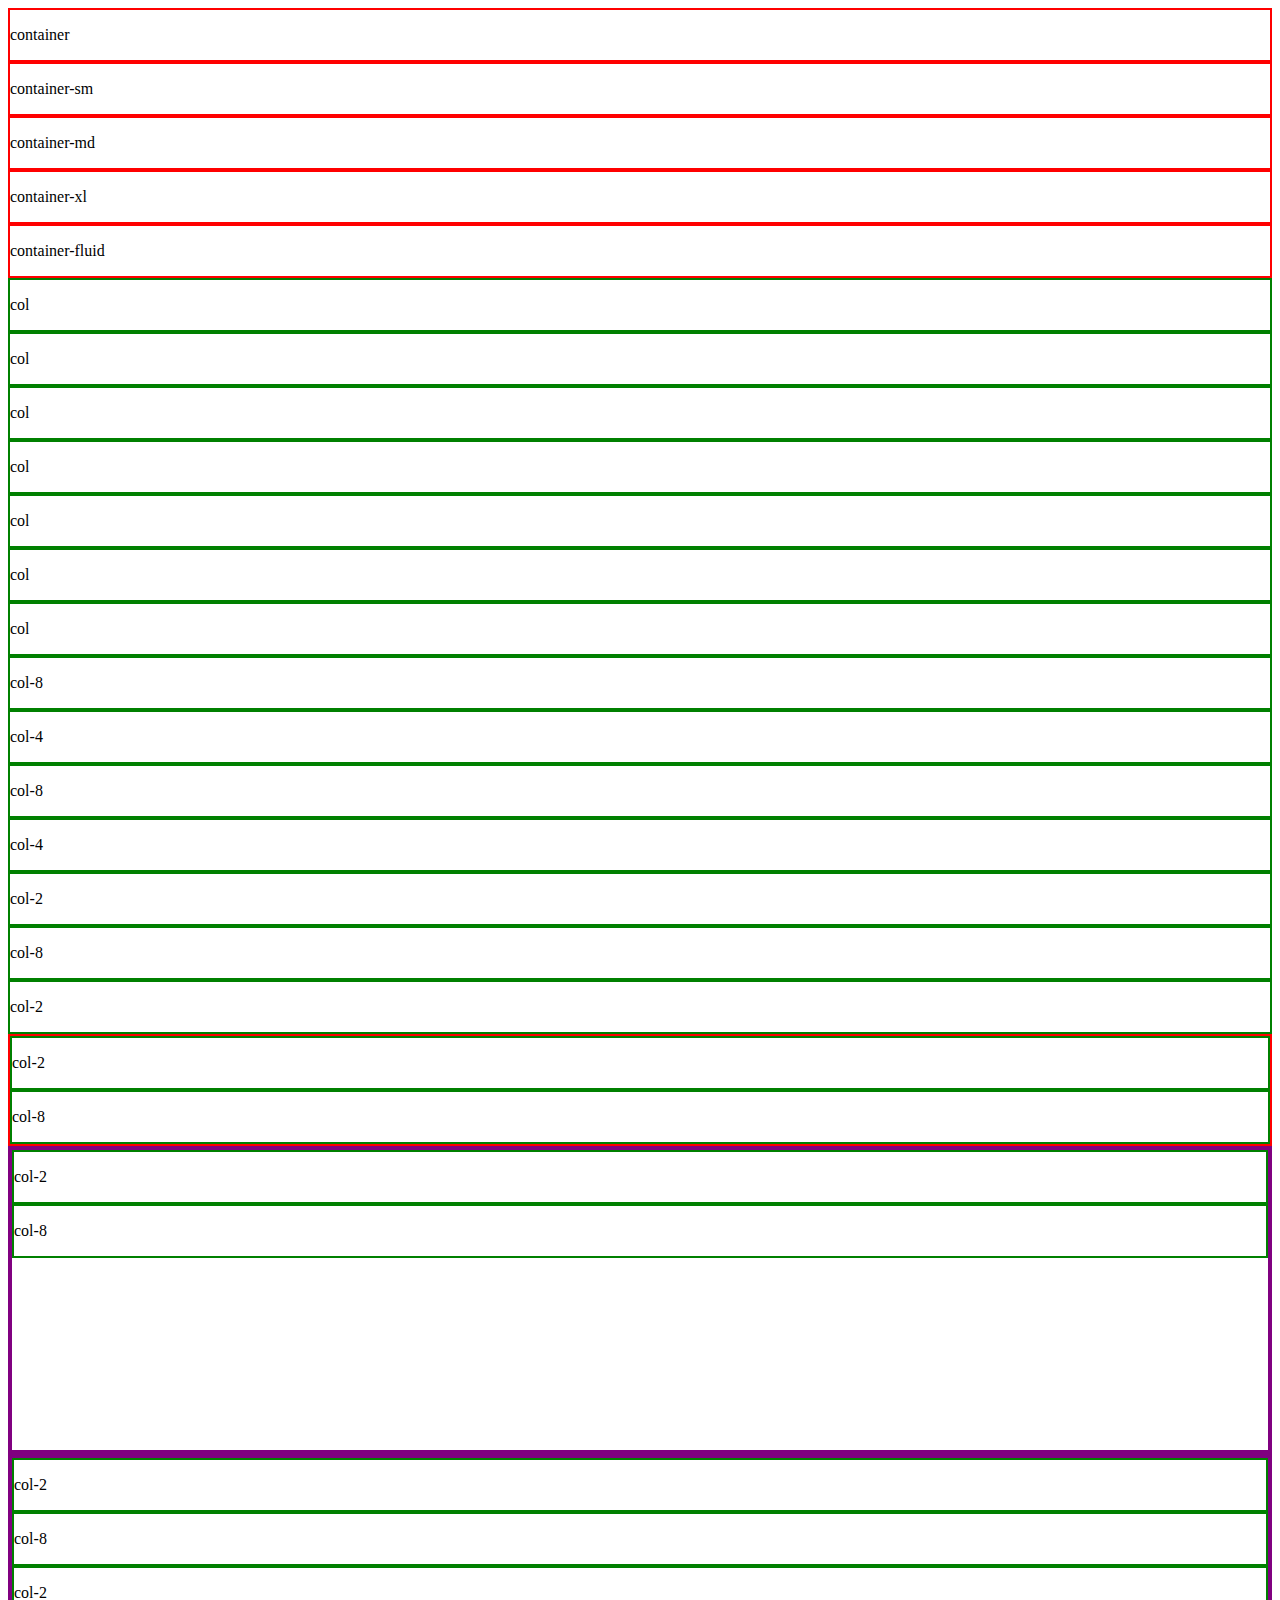
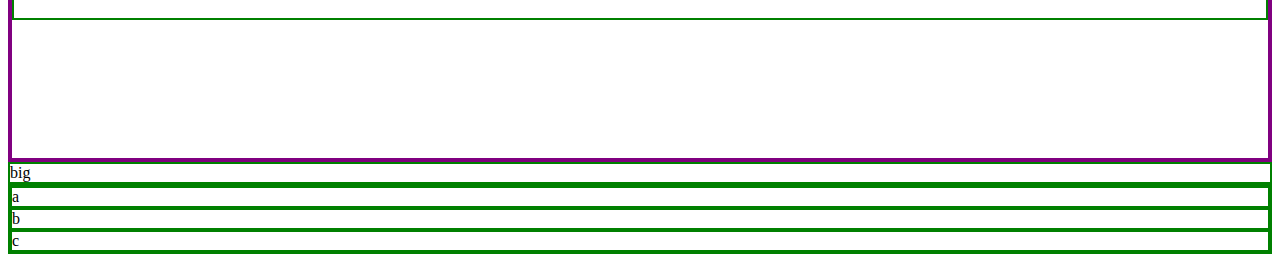
<file: assets/pages/conceptos.html>
<!DOCTYPE html>
<html lang="en">
<head>
    <meta charset="UTF-8">
    <meta name="viewport" content="width=device-width, initial-scale=1.0">
    <!-- Bootstrap style -->
    <link href="https://cdn.jsdelivr.net/npm/bootstrap@5.3.1/dist/css/bootstrap.min.css" rel="stylesheet" integrity="sha384-4bw+/aepP/YC94hEpVNVgiZdgIC5+VKNBQNGCHeKRQN+PtmoHDEXuppvnDJzQIu9" crossorigin="anonymous">
    <!-- estilos personalizados -->
    <link rel="stylesheet" href="../styles/conceptos.css">
    <title>Document</title>
</head>
<body>
    <!-- contenedores -->
    <div class="container box my-2">
        <p>container</p>        
    </div>
    <div class="container-sm box my-2">
        <p>container-sm</p>        
    </div>
    <div class="container-md box my-2">
        <p>container-md</p>        
    </div>
    <div class="container-xl box my-2">
        <p>container-xl</p>        
    </div>
    <div class="container-fluid box my-2">
        <p>container-fluid</p>        
    </div>

    <!-- contenedores con grid -->
    <!-- section .container,  1 .row, 3 .col -->
    <section class="container text-center bg-black text-light">
        <div class="row">
            <div class="col box-col"><p>col</p></div>
            <div class="col box-col"><p>col</p></div>
            <div class="col box-col"><p>col</p></div>
        </div>

        <div class="row mt-2">
            <div class="col box-col"><p>col</p></div>
            <div class="col box-col"><p>col</p></div>
            <div class="col box-col"><p>col</p></div>
            <div class="col box-col"><p>col</p></div>
        </div>
        
        <div class="row mt-2">
            <div class="col-8 box-col"><p>col-8</p></div>
            <div class="col-4 box-col"><p>col-4</p></div>
        </div>
        
        <div class="row mt-2">
            <div class="col-12  col-md-8 box-col"><p>col-8</p></div>
            <div class="col-12  col-md-4 box-col"><p>col-4</p></div>
        </div>
        <div class="row mt-2">
            <div class="col-12  col-md-2 box-col"><p>col-2</p></div>
            <div class="col-12  col-md-8 box-col"><p>col-8</p></div>
            <div class="col-12  col-md-2 box-col"><p>col-2</p></div>
        </div>
        
        <div class="row justify-content-center mt-2 box">
            <div class="col-10  col-md-2 box-col"><p>col-2</p></div>
            <div class="col-10  col-md-8 box-col"><p>col-8</p></div>        
        </div>
        
    </section>

    <section class="container text-center box-section">
        <div class="row box-section align-items-center justify-content-center mt-2 ">
            <div class="col-10  col-md-2 box-col"><p>col-2</p></div>
            <div class="col-10  col-md-8 box-col"><p>col-8</p></div>        
        </div>                
    </section>
    
    <section class="container text-center box-section">
        <div class="row box-section justify-content-center mt-2 ">
            <div class="col-10 align-self-start col-md-2 box-col"><p>col-2</p></div>
            <div class="col-10 align-self-center  col-md-8 box-col"><p>col-8</p></div>        
            <div class="col-10 align-self-end col-md-2 box-col"><p>col-2</p></div>
        </div>                
    </section>

    <section class="container text-center bg-black text-light">
        <div class="row">
          <div class="col-9 box-col">big</div>
          <div class="col-3 box-col">
            <div class="row box-col">a</div>
            <div class="row box-col">b</div>
            <div class="row box-col">c</div>
          </div>
        </div>
      </section>



    <!-- Bootstrap script -->
    <script src="https://cdn.jsdelivr.net/npm/bootstrap@5.3.1/dist/js/bootstrap.bundle.min.js" integrity="sha384-HwwvtgBNo3bZJJLYd8oVXjrBZt8cqVSpeBNS5n7C8IVInixGAoxmnlMuBnhbgrkm" crossorigin="anonymous"></script>
</body>
</html>
</file>
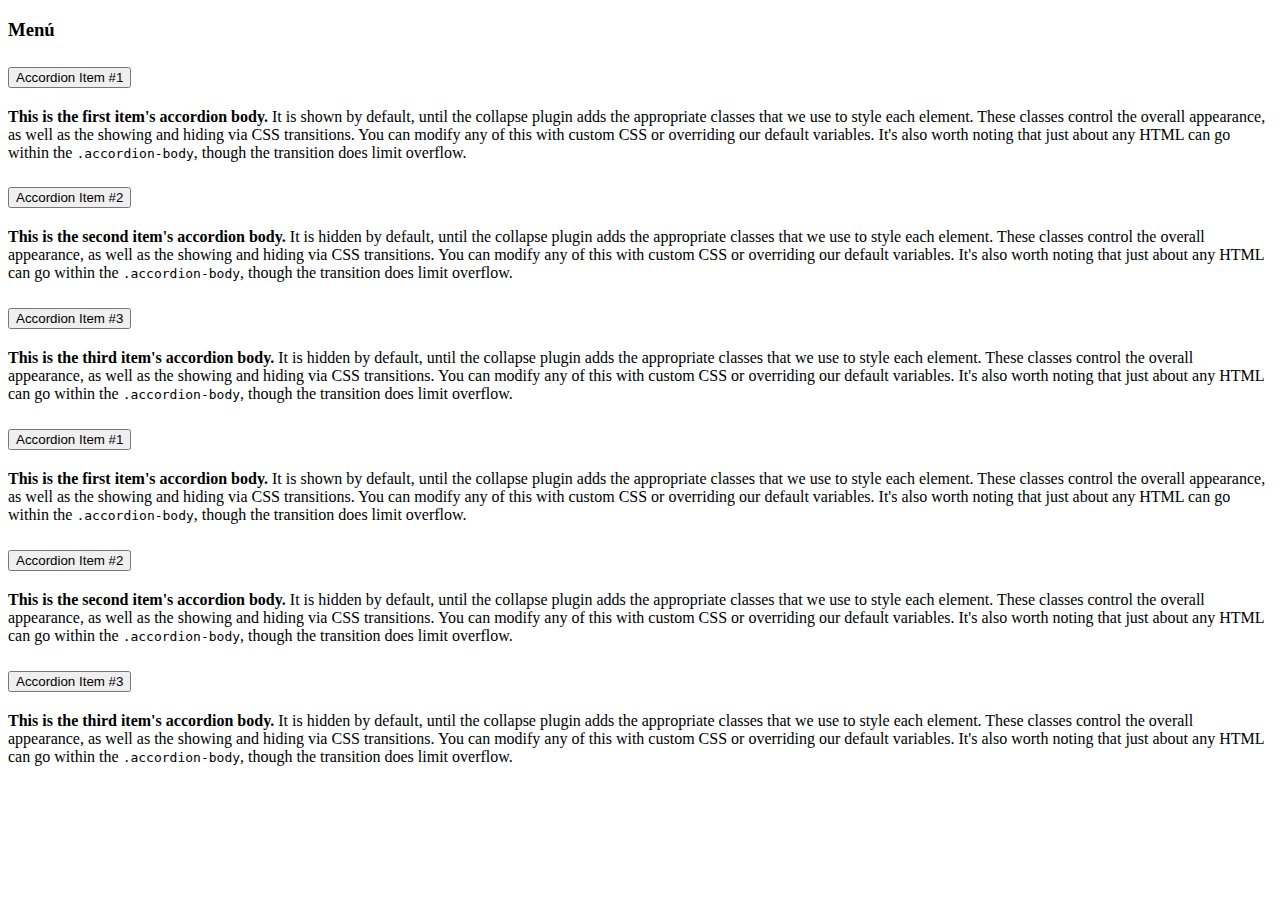
<file: assets/pages/sesion-js/accordion.html>
<!doctype html>
<html lang="en">

<head>
    <meta charset="utf-8">
    <meta name="viewport" content="width=device-width, initial-scale=1">
    <title>Bootstrap demo</title>
    <link href="https://cdn.jsdelivr.net/npm/bootstrap@5.3.1/dist/css/bootstrap.min.css" rel="stylesheet"
        integrity="sha384-4bw+/aepP/YC94hEpVNVgiZdgIC5+VKNBQNGCHeKRQN+PtmoHDEXuppvnDJzQIu9" crossorigin="anonymous">
</head>

<body>
    <main>

        <div class="container">
            <div class="row">
                <div class="col-12">
                    <h3>Menú</h3>
                </div>
            </div>
            <div class="row">
                <div id="left" class="col">
                    <div class="accordion" id="accordionExample">
                        <div class="accordion-item">
                            <h2 class="accordion-header">
                                <button class="accordion-button" type="button" data-bs-toggle="collapse"
                                    data-bs-target="#collapseOne" aria-expanded="true" aria-controls="collapseOne">
                                    Accordion Item #1
                                </button>
                            </h2>
                            <div id="collapseOne" class="accordion-collapse collapse show"
                                data-bs-parent="#accordionExample">
                                <div class="accordion-body">
                                    <strong>This is the first item's accordion body.</strong> It is shown by default,
                                    until the collapse plugin adds the appropriate classes that we use to style each
                                    element. These classes control the overall appearance, as well as the showing and
                                    hiding via CSS transitions. You can modify any of this with custom CSS or overriding
                                    our default variables. It's also worth noting that just about any HTML can go within
                                    the <code>.accordion-body</code>, though the transition does limit overflow.
                                </div>
                            </div>
                        </div>
                        <div class="accordion-item">
                            <h2 class="accordion-header">
                                <button class="accordion-button collapsed" type="button" data-bs-toggle="collapse"
                                    data-bs-target="#collapseTwo" aria-expanded="false" aria-controls="collapseTwo">
                                    Accordion Item #2
                                </button>
                            </h2>
                            <div id="collapseTwo" class="accordion-collapse collapse"
                                data-bs-parent="#accordionExample">
                                <div class="accordion-body">
                                    <strong>This is the second item's accordion body.</strong> It is hidden by default,
                                    until the collapse plugin adds the appropriate classes that we use to style each
                                    element. These classes control the overall appearance, as well as the showing and
                                    hiding via CSS transitions. You can modify any of this with custom CSS or overriding
                                    our default variables. It's also worth noting that just about any HTML can go within
                                    the <code>.accordion-body</code>, though the transition does limit overflow.
                                </div>
                            </div>
                        </div>
                        <div class="accordion-item">
                            <h2 class="accordion-header">
                                <button class="accordion-button collapsed" type="button" data-bs-toggle="collapse"
                                    data-bs-target="#collapseThree" aria-expanded="false" aria-controls="collapseThree">
                                    Accordion Item #3
                                </button>
                            </h2>
                            <div id="collapseThree" class="accordion-collapse collapse"
                                data-bs-parent="#accordionExample">
                                <div class="accordion-body">
                                    <strong>This is the third item's accordion body.</strong> It is hidden by default,
                                    until the collapse plugin adds the appropriate classes that we use to style each
                                    element. These classes control the overall appearance, as well as the showing and
                                    hiding via CSS transitions. You can modify any of this with custom CSS or overriding
                                    our default variables. It's also worth noting that just about any HTML can go within
                                    the <code>.accordion-body</code>, though the transition does limit overflow.
                                </div>
                            </div>
                        </div>
                    </div>
                </div>
                <div id="right" class="col">
                    <div class="accordion" id="accordionExample2">
                        <div class="accordion-item">
                            <h2 class="accordion-header">
                                <button class="accordion-button" type="button" data-bs-toggle="collapse"
                                    data-bs-target="#collapseOne2" aria-expanded="true" aria-controls="collapseOne2">
                                    Accordion Item #1
                                </button>
                            </h2>
                            <div id="collapseOne2" class="accordion-collapse collapse show"
                                data-bs-parent="#accordionExample2">
                                <div class="accordion-body">
                                    <strong>This is the first item's accordion body.</strong> It is shown by default,
                                    until the collapse plugin adds the appropriate classes that we use to style each
                                    element. These classes control the overall appearance, as well as the showing and
                                    hiding via CSS transitions. You can modify any of this with custom CSS or overriding
                                    our default variables. It's also worth noting that just about any HTML can go within
                                    the <code>.accordion-body</code>, though the transition does limit overflow.
                                </div>
                            </div>
                        </div>
                        <div class="accordion-item">
                            <h2 class="accordion-header">
                                <button class="accordion-button collapsed" type="button" data-bs-toggle="collapse"
                                    data-bs-target="#collapseTwo2" aria-expanded="false" aria-controls="collapseTwo2">
                                    Accordion Item #2
                                </button>
                            </h2>
                            <div id="collapseTwo2" class="accordion-collapse collapse"
                                data-bs-parent="#accordionExample2">
                                <div class="accordion-body">
                                    <strong>This is the second item's accordion body.</strong> It is hidden by default,
                                    until the collapse plugin adds the appropriate classes that we use to style each
                                    element. These classes control the overall appearance, as well as the showing and
                                    hiding via CSS transitions. You can modify any of this with custom CSS or overriding
                                    our default variables. It's also worth noting that just about any HTML can go within
                                    the <code>.accordion-body</code>, though the transition does limit overflow.
                                </div>
                            </div>
                        </div>
                        <div class="accordion-item">
                            <h2 class="accordion-header">
                                <button class="accordion-button collapsed" type="button" data-bs-toggle="collapse"
                                    data-bs-target="#collapseThree2" aria-expanded="false"
                                    aria-controls="collapseThree2">
                                    Accordion Item #3
                                </button>
                            </h2>
                            <div id="collapseThree2" class="accordion-collapse collapse"
                                data-bs-parent="#accordionExample2">
                                <div class="accordion-body">
                                    <strong>This is the third item's accordion body.</strong> It is hidden by default,
                                    until the collapse plugin adds the appropriate classes that we use to style each
                                    element. These classes control the overall appearance, as well as the showing and
                                    hiding via CSS transitions. You can modify any of this with custom CSS or overriding
                                    our default variables. It's also worth noting that just about any HTML can go within
                                    the <code>.accordion-body</code>, though the transition does limit overflow.
                                </div>
                            </div>
                        </div>
                    </div>
                </div>
            </div>



        </div>
    </main>
    <script src="https://cdn.jsdelivr.net/npm/bootstrap@5.3.1/dist/js/bootstrap.bundle.min.js"
        integrity="sha384-HwwvtgBNo3bZJJLYd8oVXjrBZt8cqVSpeBNS5n7C8IVInixGAoxmnlMuBnhbgrkm"
        crossorigin="anonymous"></script>
</body>

</html>
</file>
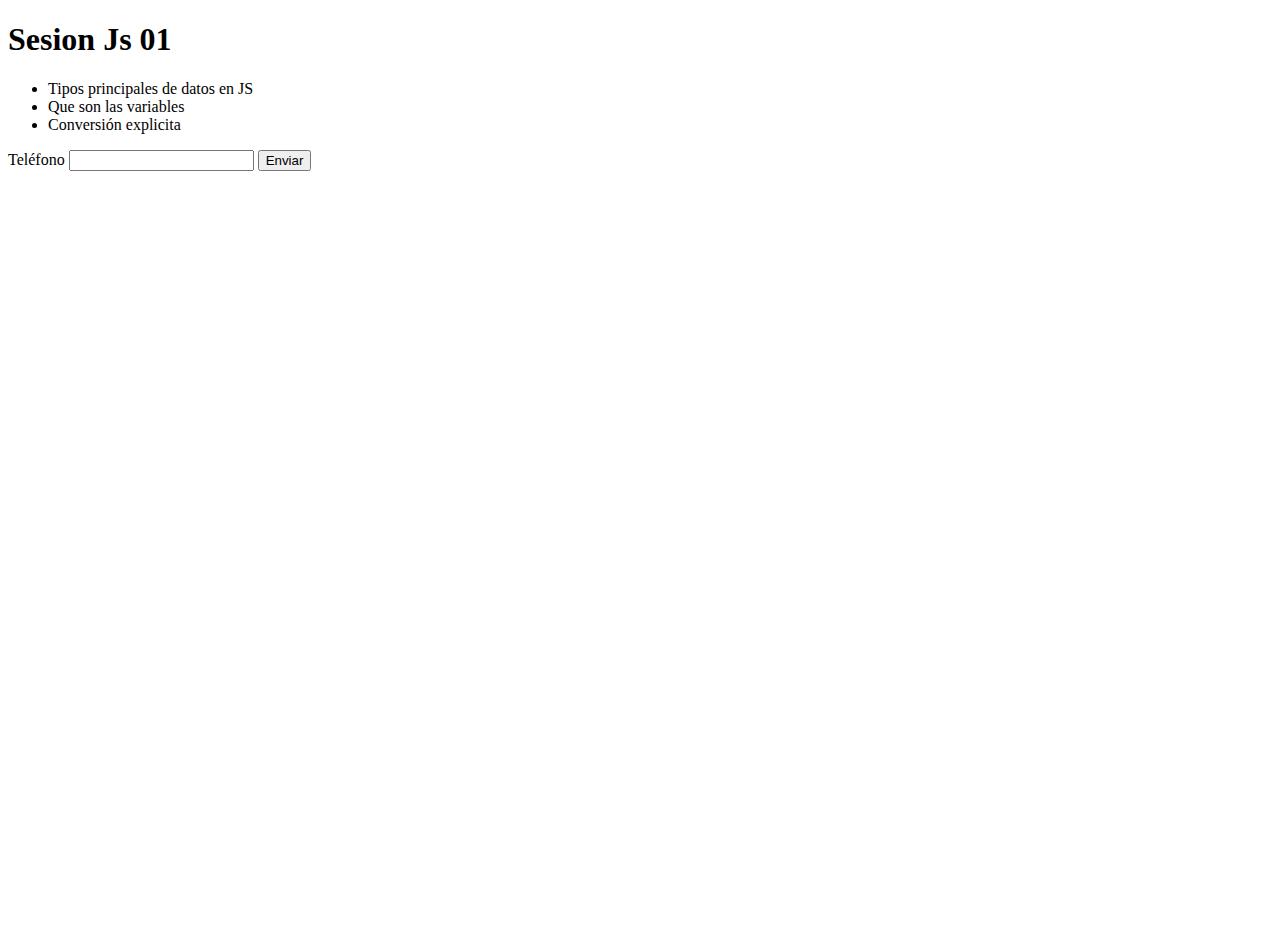
<file: assets/pages/sesion-js/js01.html>
<!doctype html>
<html lang="en">
  <head>
    <meta charset="utf-8">
    <meta name="viewport" content="width=device-width, initial-scale=1">
    <title>Sesion JS01</title>
    <link href="https://cdn.jsdelivr.net/npm/bootstrap@5.3.1/dist/css/bootstrap.min.css" rel="stylesheet" integrity="sha384-4bw+/aepP/YC94hEpVNVgiZdgIC5+VKNBQNGCHeKRQN+PtmoHDEXuppvnDJzQIu9" crossorigin="anonymous">
  </head>
  <body>
    <main class="bg-dark text-light">
        <div class="container" >
            <!-- justify-content-center: justificación horizontal -->
            <!-- align-items-center: justificación vertical -->
            <div class="row justify-content-center align-items-center" style="height: 100vh;">
                <div class="col-8">
                    <h1>Sesion Js 01</h1>
                    <ul>
                        <li>Tipos principales de datos en JS</li>
                        <li>Que son las variables</li>
                        <li>Conversión explicita</li>                        
                    </ul>
                    <form action="">
                        <label for="phone"> Teléfono</label>
                        <input type="tel" pattern="[0-9+\-]*" required> 
                        <button type="submit">Enviar</button>
                    </form>
                    
                </div>
            </div>
        </div>        
    </main>
    <script src="https://cdn.jsdelivr.net/npm/bootstrap@5.3.1/dist/js/bootstrap.bundle.min.js" integrity="sha384-HwwvtgBNo3bZJJLYd8oVXjrBZt8cqVSpeBNS5n7C8IVInixGAoxmnlMuBnhbgrkm" crossorigin="anonymous"></script>
    <script src="./js01.js"></script>
  </body>
</html>
</file>
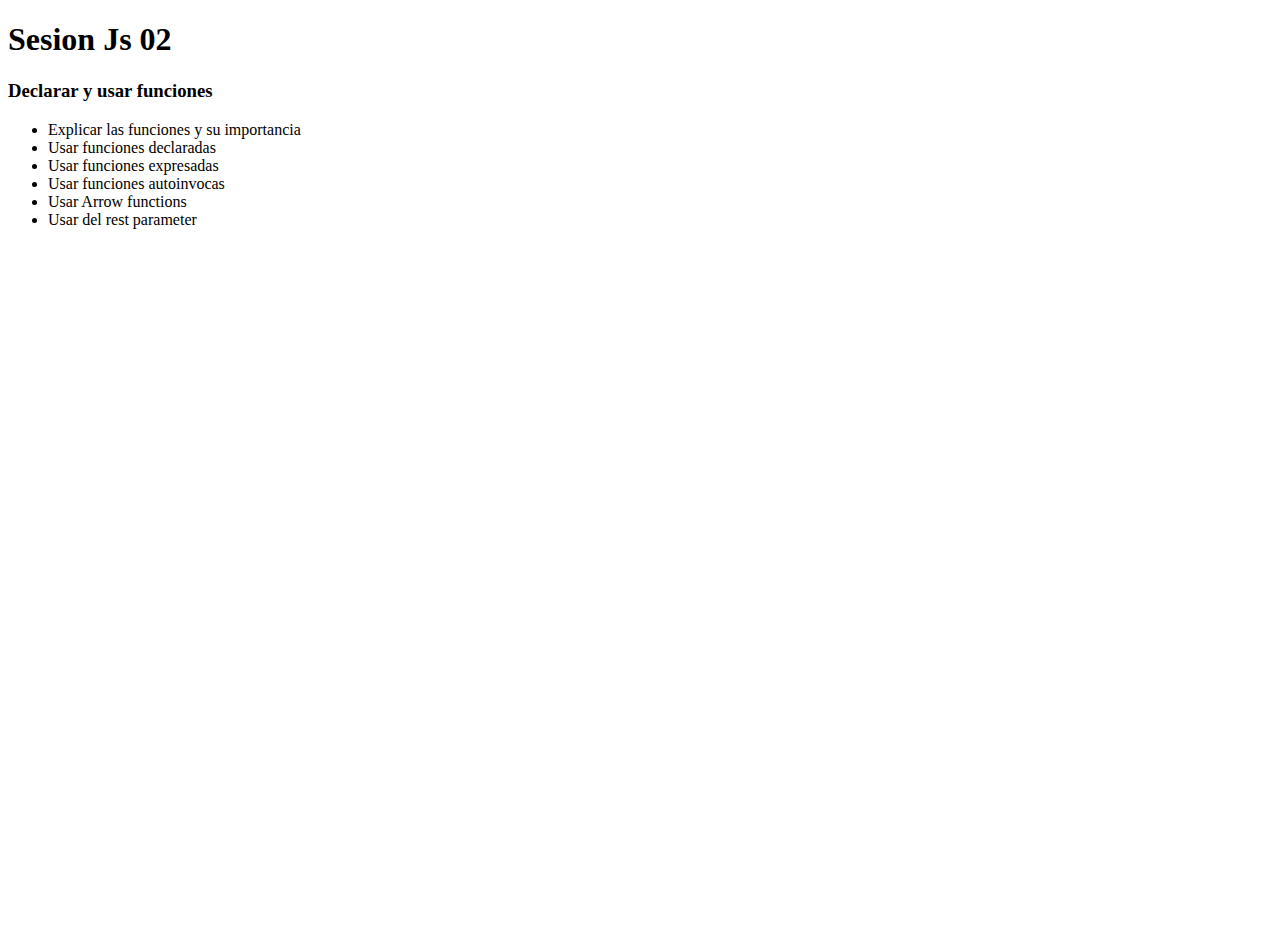
<file: assets/pages/sesion-js/js02.html>
<!doctype html>
<html lang="en">
  <head>
    <meta charset="utf-8">
    <meta name="viewport" content="width=device-width, initial-scale=1">
    <title>Sesion JS01</title>
    <link href="https://cdn.jsdelivr.net/npm/bootstrap@5.3.1/dist/css/bootstrap.min.css" rel="stylesheet" integrity="sha384-4bw+/aepP/YC94hEpVNVgiZdgIC5+VKNBQNGCHeKRQN+PtmoHDEXuppvnDJzQIu9" crossorigin="anonymous">
  </head>
  <body>
    <main class="bg-dark text-light">
        <div class="container" >
            <div class="row justify-content-center align-items-center" style="height: 100vh;">
                <div class="col-8">
                    <h1>Sesion Js 02</h1>
                    <h3 class="text-warning">Declarar y usar funciones</h3>
                    <ul>
                        <li>Explicar las funciones y su importancia</li>
                        <li>Usar funciones declaradas</li>
                        <li>Usar funciones expresadas</li>
                        <li>Usar funciones autoinvocas</li>
                        <li>Usar Arrow functions</li>
                        <li>Usar del rest parameter</li>
                    </ul>
                </div>
            </div>
        </div>        
    </main>
    <script src="https://cdn.jsdelivr.net/npm/bootstrap@5.3.1/dist/js/bootstrap.bundle.min.js" integrity="sha384-HwwvtgBNo3bZJJLYd8oVXjrBZt8cqVSpeBNS5n7C8IVInixGAoxmnlMuBnhbgrkm" crossorigin="anonymous"></script>
    <script src="./js02.js"></script>
  </body>
</html>
</file>
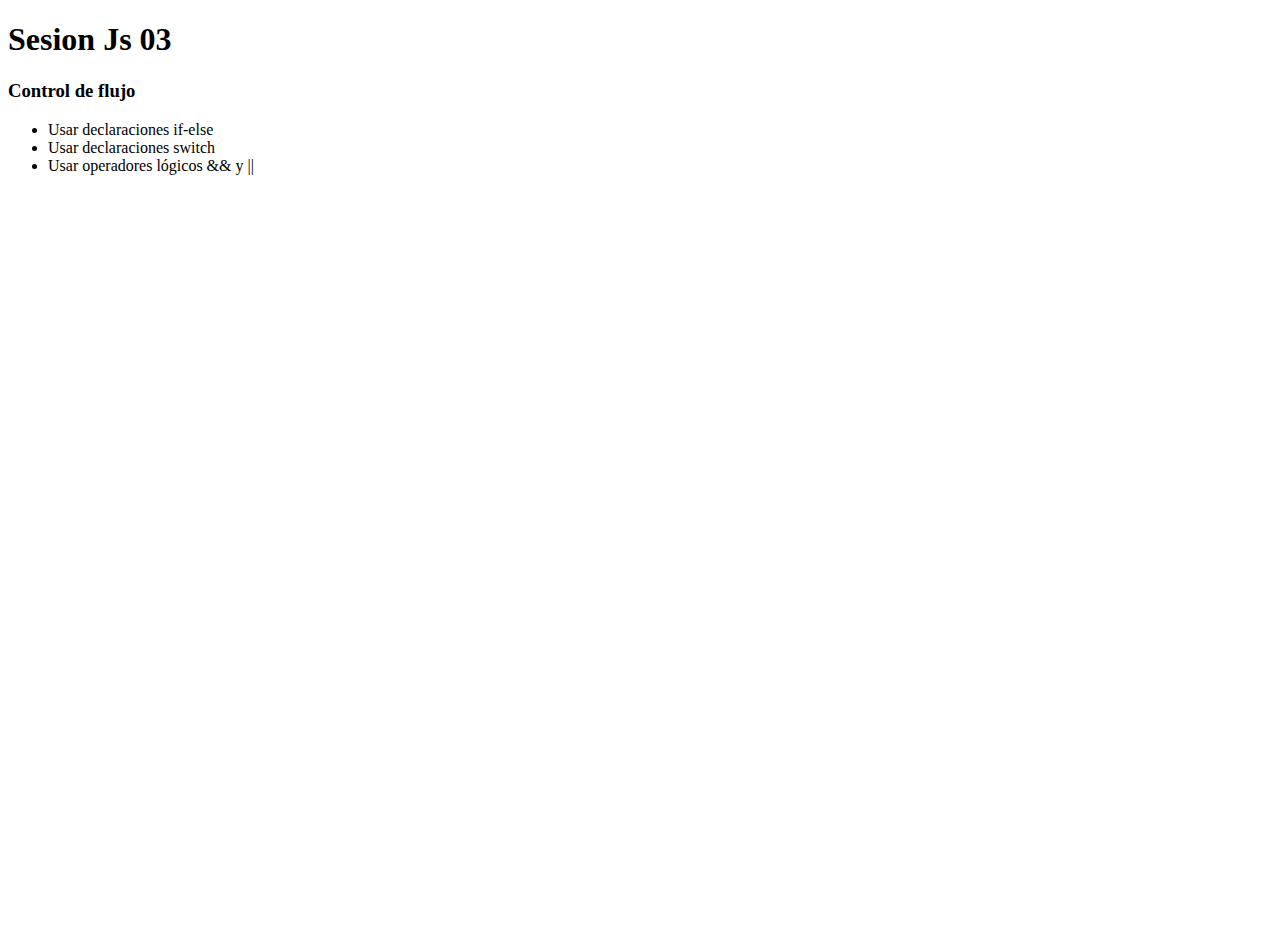
<file: assets/pages/sesion-js/js03.html>
<!doctype html>
<html lang="en">
  <head>
    <meta charset="utf-8">
    <meta name="viewport" content="width=device-width, initial-scale=1">
    <title>Sesion JS03</title>
    <link href="https://cdn.jsdelivr.net/npm/bootstrap@5.3.1/dist/css/bootstrap.min.css" rel="stylesheet" integrity="sha384-4bw+/aepP/YC94hEpVNVgiZdgIC5+VKNBQNGCHeKRQN+PtmoHDEXuppvnDJzQIu9" crossorigin="anonymous">
  </head>
  <body>
    <main class="bg-dark text-light">
        <div class="container" >
            <div class="row justify-content-center align-items-center" style="height: 100vh;">
                <div class="col-8">
                    <h1>Sesion Js 03</h1>
                    <h3 class="text-warning">Control de flujo</h3>
                    <ul>
                        <li>Usar declaraciones if-else</li>
                        <li>Usar declaraciones switch</li>
                        <li>Usar operadores lógicos && y ||</li>                        
                    </ul>
                </div>
            </div>
        </div>        
    </main>
    <script src="https://cdn.jsdelivr.net/npm/bootstrap@5.3.1/dist/js/bootstrap.bundle.min.js" integrity="sha384-HwwvtgBNo3bZJJLYd8oVXjrBZt8cqVSpeBNS5n7C8IVInixGAoxmnlMuBnhbgrkm" crossorigin="anonymous"></script>
    <script src="./js03.js"></script>
  </body>
</html>
</file>
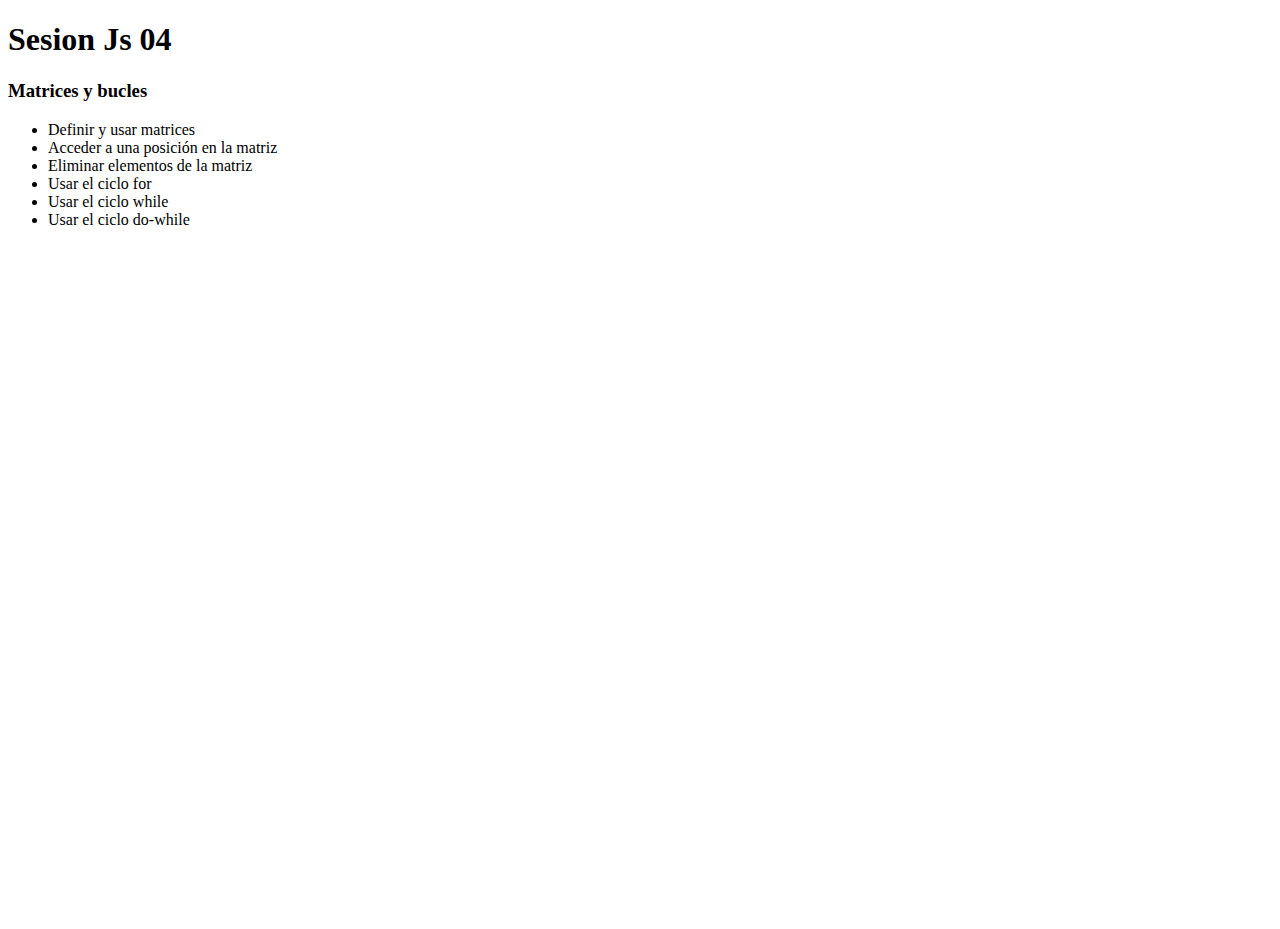
<file: assets/pages/sesion-js/js04.html>
<!doctype html>
<html lang="en">
  <head>
    <meta charset="utf-8">
    <meta name="viewport" content="width=device-width, initial-scale=1">
    <title>Sesion JS04</title>
    <link href="https://cdn.jsdelivr.net/npm/bootstrap@5.3.1/dist/css/bootstrap.min.css" rel="stylesheet" integrity="sha384-4bw+/aepP/YC94hEpVNVgiZdgIC5+VKNBQNGCHeKRQN+PtmoHDEXuppvnDJzQIu9" crossorigin="anonymous">
  </head>
  <body>
    <main class="bg-dark text-light">
        <div class="container" >
            <div class="row justify-content-center align-items-center" style="height: 100vh;">
                <div class="col-8">
                    <h1>Sesion Js 04</h1>
                    <h3 class="text-warning">Matrices y bucles</h3>
                    <ul>
                        <li>Definir y usar matrices</li>
                        <li>Acceder a una posición en la matriz</li>
                        <li>Eliminar elementos de la matriz</li>                        
                        <li>Usar el ciclo for</li>                        
                        <li>Usar el ciclo while</li>                        
                        <li>Usar el ciclo do-while</li>
                    </ul>
                </div>
            </div>
        </div>        
    </main>
    <script src="https://cdn.jsdelivr.net/npm/bootstrap@5.3.1/dist/js/bootstrap.bundle.min.js" integrity="sha384-HwwvtgBNo3bZJJLYd8oVXjrBZt8cqVSpeBNS5n7C8IVInixGAoxmnlMuBnhbgrkm" crossorigin="anonymous"></script>
    <script src="./js04.js"></script>
  </body>
</html>
</file>
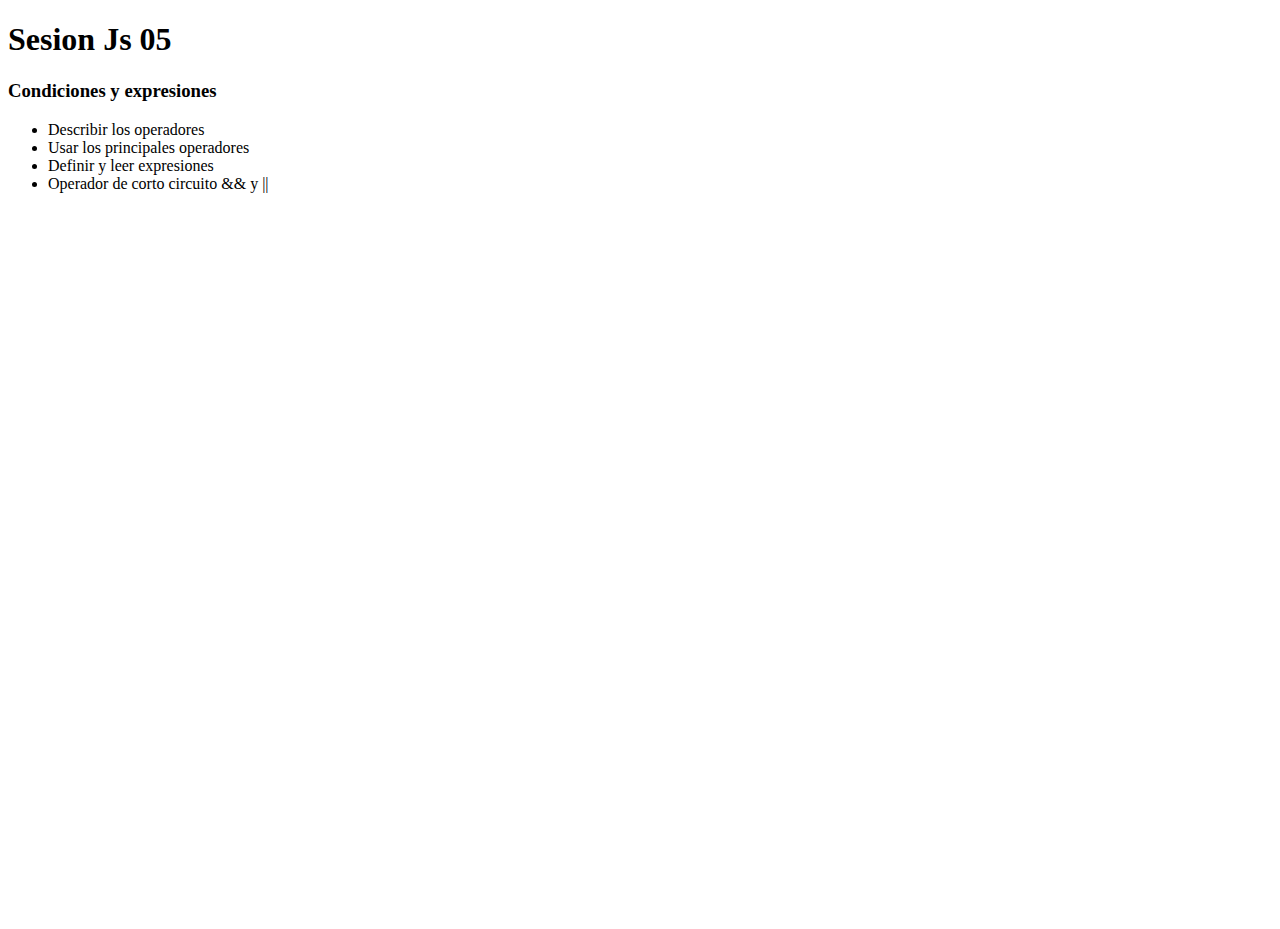
<file: assets/pages/sesion-js/js05.html>
<!doctype html>
<html lang="en">
  <head>
    <meta charset="utf-8">
    <meta name="viewport" content="width=device-width, initial-scale=1">
    <title>Sesion JS05</title>
    <link href="https://cdn.jsdelivr.net/npm/bootstrap@5.3.1/dist/css/bootstrap.min.css" rel="stylesheet" integrity="sha384-4bw+/aepP/YC94hEpVNVgiZdgIC5+VKNBQNGCHeKRQN+PtmoHDEXuppvnDJzQIu9" crossorigin="anonymous">
  </head>
  <body>
    <main class="bg-dark text-light">
        <div class="container" >
            <div class="row justify-content-center align-items-center" style="height: 100vh;">
                <div class="col-8">
                    <h1>Sesion Js 05</h1>
                    <h3 class="text-warning">Condiciones y expresiones</h3>
                    <ul>
                        <li>Describir los operadores</li>
                        <li>Usar los principales operadores</li>
                        <li>Definir y leer expresiones</li>                                                
                        <li>Operador de corto circuito && y ||</li>                                                
                    </ul>
                </div>
            </div>
        </div>        
    </main>
    <script src="https://cdn.jsdelivr.net/npm/bootstrap@5.3.1/dist/js/bootstrap.bundle.min.js" integrity="sha384-HwwvtgBNo3bZJJLYd8oVXjrBZt8cqVSpeBNS5n7C8IVInixGAoxmnlMuBnhbgrkm" crossorigin="anonymous"></script>
    <script src="./js05.js"></script>
  </body>
</html>
</file>
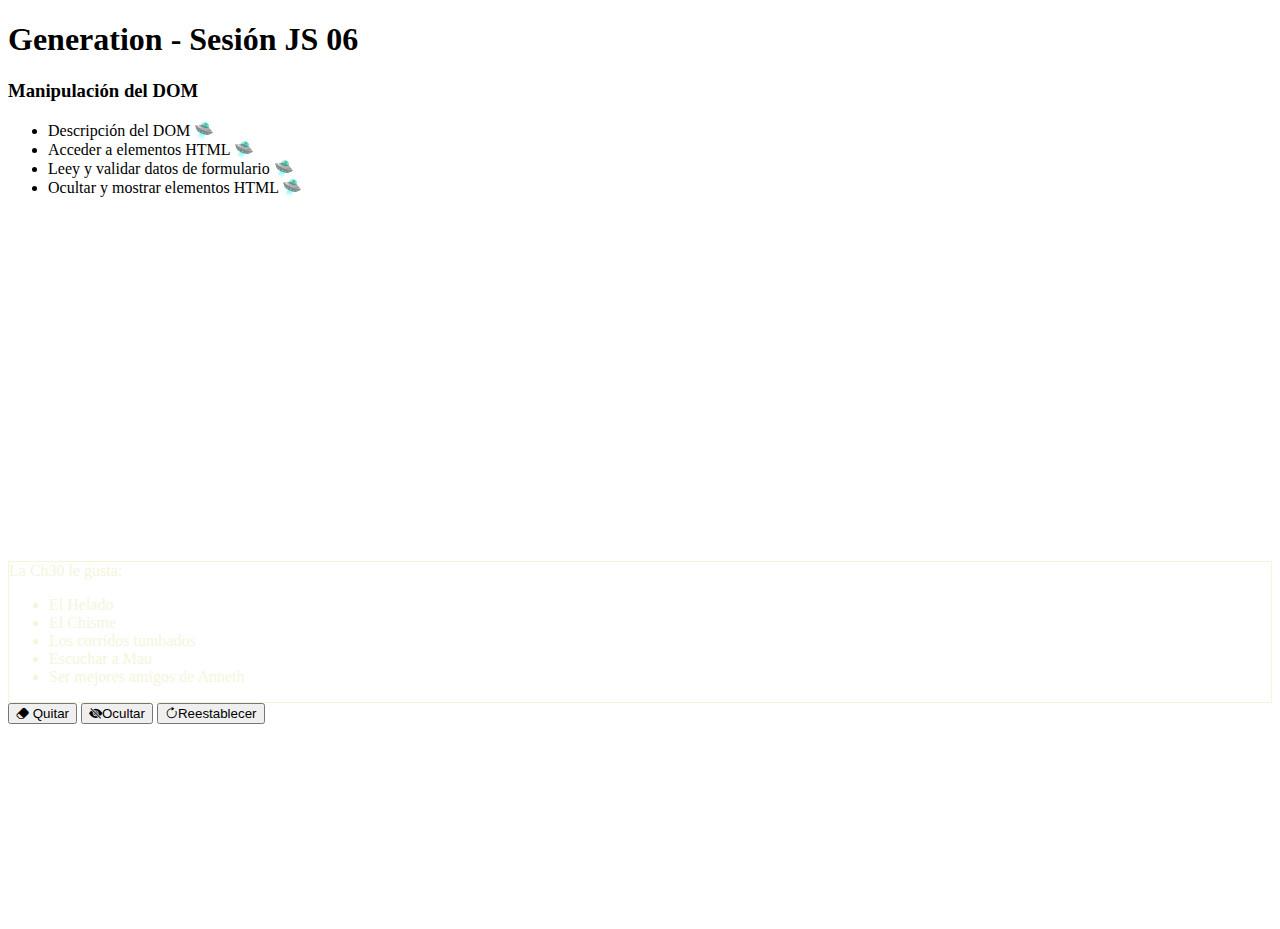
<file: assets/pages/sesion-js/js06.html>
<!DOCTYPE html>
<html lang="en">
  <head>
    <meta charset="utf-8" />
    <meta name="viewport" content="width=device-width, initial-scale=1" />
    <title>Sesion JS06</title>
    <link
      href="https://cdn.jsdelivr.net/npm/bootstrap@5.3.1/dist/css/bootstrap.min.css"
      rel="stylesheet"
      integrity="sha384-4bw+/aepP/YC94hEpVNVgiZdgIC5+VKNBQNGCHeKRQN+PtmoHDEXuppvnDJzQIu9"
      crossorigin="anonymous"
    />
    <link
      rel="stylesheet"
      href="https://cdn.jsdelivr.net/npm/bootstrap-icons@1.10.5/font/bootstrap-icons.css"
    />
  </head>

  <body>
    <main class="bg-dark text-light">
      <div class="container">
        <div
          class="row justify-content-center align-items-center"
          style="height: 60vh"
        >
          <div class="col-8">
            <h1 id="title">Sesión X</h1>
            <h3 id="subtitle" class="text-warning">Manipulación del DOM</h3>
            <ul>
              <li>Descripción del DOM</li>
              <li>Acceder a elementos HTML</li>
              <li>Leey y validar datos de formulario</li>
              <li>Ocultar y mostrar elementos HTML</li>
            </ul>
          </div>
        </div>
        <div
          class="row justify-content-center align-items-center"
          style="height: 40vh"
        >
          <div id="descriptionCh30" class="col-6"></div>
          <div id="buttons" class="col-6 text-center">
            <div
              class="btn-group"
              role="group"
              aria-label="Basic mixed styles example"
            >
              <button
                onclick="displayNoneElement()"
                type="button"
                class="btn btn-danger"
              >
                <i class="bi bi-eraser-fill me-3"></i> Quitar
              </button>
              <button
                onclick="hiddenElement()"
                type="button"
                class="btn btn-warning"
              >
              <i class="bi bi-eye-slash-fill me-3"></i>Ocultar
              </button>
              <button
                onclick="resetElements()"
                type="button"
                class="btn btn-success"
              >
              <i class="bi bi-arrow-clockwise me-3"></i>Reestablecer
              </button>
            </div>
          </div>
        </div>
      </div>
    </main>
    <script
      src="https://cdn.jsdelivr.net/npm/bootstrap@5.3.1/dist/js/bootstrap.bundle.min.js"
      integrity="sha384-HwwvtgBNo3bZJJLYd8oVXjrBZt8cqVSpeBNS5n7C8IVInixGAoxmnlMuBnhbgrkm"
      crossorigin="anonymous"
    ></script>
    <script src="./js06.js"></script>
  </body>
</html>
</file>
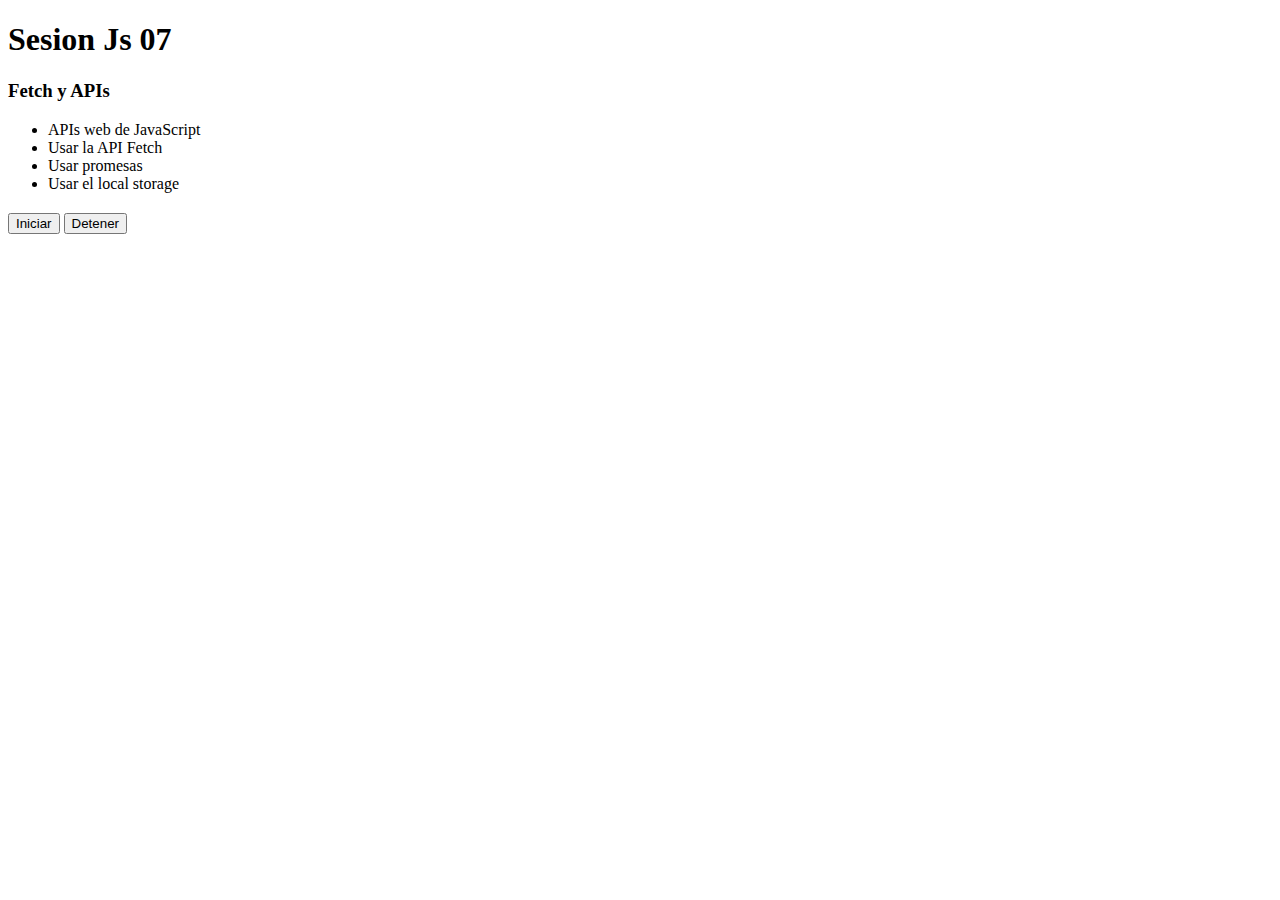
<file: assets/pages/sesion-js/js07-asincronia.html>
<!doctype html>
<html lang="en">
  <head>
    <meta charset="utf-8">
    <meta name="viewport" content="width=device-width, initial-scale=1">
    <title>Sesion JS07</title>
    <link href="https://cdn.jsdelivr.net/npm/bootstrap@5.3.1/dist/css/bootstrap.min.css" rel="stylesheet" integrity="sha384-4bw+/aepP/YC94hEpVNVgiZdgIC5+VKNBQNGCHeKRQN+PtmoHDEXuppvnDJzQIu9" crossorigin="anonymous">
  </head>
  <body>
    <main class="bg-dark text-light">
        <div class="container" >
            <div class="row justify-content-center align-items-center" >
                <div class="col-8">
                    <h1>Sesion Js 07</h1>
                    <h3 class="text-warning">Fetch y APIs</h3>
                    <ul>
                        <li>APIs web de JavaScript</li>
                        <li>Usar la API Fetch</li>
                        <li>Usar promesas</li>
                        <li>Usar el local storage</li>                                            
                    </ul>
                    <h2 id="dateH2"></h2>
                    <div class="text-center" role="group" aria-label="Basic example">
                      <button id="startInterval" type="button" class="btn btn-primary">Iniciar</button>
                      <button id="stopInterval" type="button" class="btn btn-primary">Detener</button>
                    </div>                  
                      <ul class="row" id="products" >
 
                      </ul>                    
                </div>
            </div>
        </div>        
    </main>
    <script src="https://cdn.jsdelivr.net/npm/bootstrap@5.3.1/dist/js/bootstrap.bundle.min.js" integrity="sha384-HwwvtgBNo3bZJJLYd8oVXjrBZt8cqVSpeBNS5n7C8IVInixGAoxmnlMuBnhbgrkm" crossorigin="anonymous"></script>
    <!-- <script src="./js07-asincronia.js"></script> -->
    <script src="./js07-promise.js"></script>
    <!-- <script src="./js07-apiFetch.js"></script> -->
  </body>
</html>
</file>
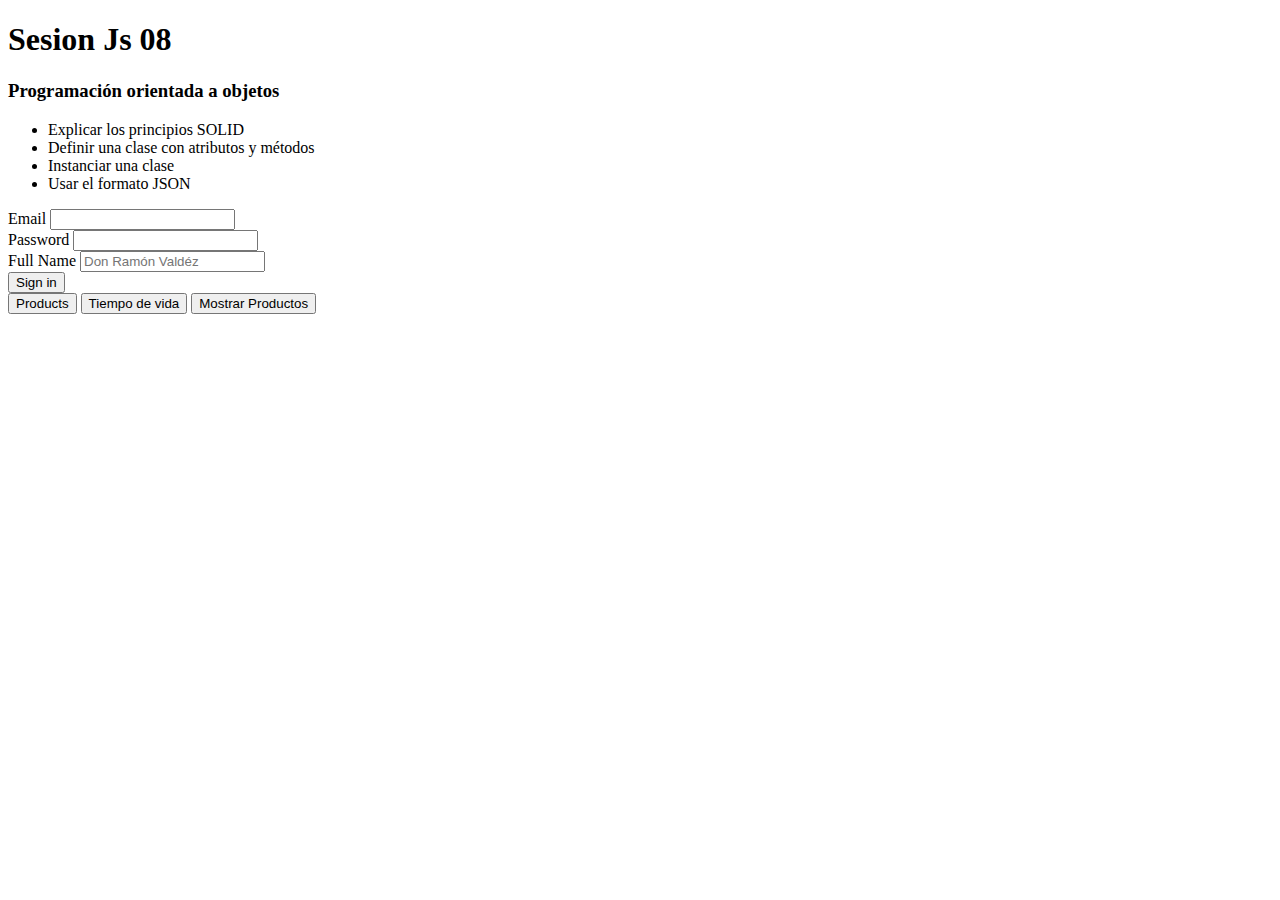
<file: assets/pages/sesion-js/js08-object.html>
<!doctype html>
<html lang="en">
  <head>
    <meta charset="utf-8">
    <meta name="viewport" content="width=device-width, initial-scale=1">
    <title>Sesion JS08</title>
    <link href="https://cdn.jsdelivr.net/npm/bootstrap@5.3.1/dist/css/bootstrap.min.css" rel="stylesheet" integrity="sha384-4bw+/aepP/YC94hEpVNVgiZdgIC5+VKNBQNGCHeKRQN+PtmoHDEXuppvnDJzQIu9" crossorigin="anonymous">
  </head>
  <body class="bg-dark">
    <main class="bg-dark text-light">
        <div class="container" >
            <!-- descripción y formulario -->
            <div class="row justify-content-center align-items-center my-5">
              <!-- descripción de la sesión -->
                <div class="col-6 d-none d-sm-block">
                    <h1>Sesion Js 08</h1>
                    <h3 class="text-warning">Programación orientada a objetos</h3>
                    <ul>
                        <li>Explicar los principios SOLID</li>
                        <li>Definir una clase con atributos y métodos</li>
                        <li>Instanciar una clase</li>                                                
                        <li>Usar el formato JSON</li>                                                
                    </ul>
                </div>
                <div class="col-12 col-sm-6">
                  <!-- formulario de bootstrap -->
                  <div id="liveAlertPlaceholder"></div>
                  <form class="row g-3" id="registerForm">
                    <div class="col-md-6">
                      <label for="email" class="form-label">Email</label>
                      <input type="email" class="form-control" id="email">
                    </div>
                    <div class="col-md-6">
                      <label for="password" class="form-label">Password</label>
                      <input type="password" class="form-control" id="password">
                    </div>
                    <div class="col-12">
                      <label for="fullname" class="form-label">Full Name</label>
                      <input type="text" class="form-control" id="fullname" placeholder="Don Ramón Valdéz">
                    </div>
                    <div class="col-12">
                      <button type="submit" class="btn btn-primary">Sign in</button>
                    </div>
                  </form>
                </div>
            </div>
            <!-- productos -->
            <div class="row justify-content-center align-items-center my-5">
              <div class="col-10">
                <!-- botones -->
                <section id="buttons" class="text-center" >
                  <button onclick="getProducts()" class="btn btn-info">Products</button>
                  <button onclick="onClickLifeSpan()" class="btn btn-info">Tiempo de vida</button>                  
                  <button onclick="showProducts()" class="btn btn-warning">Mostrar Productos</button>                  
                </section>
                <!-- cards de productos -->
                <section id="products">

                </section>
              </div>
            </div>
        </div>        
    </main>
    <script src="https://cdn.jsdelivr.net/npm/bootstrap@5.3.1/dist/js/bootstrap.bundle.min.js" integrity="sha384-HwwvtgBNo3bZJJLYd8oVXjrBZt8cqVSpeBNS5n7C8IVInixGAoxmnlMuBnhbgrkm" crossorigin="anonymous"></script>
    <script src="./js08-object.js"></script>
    <!-- <script src="./js08-class.js"></script> -->
  </body>
</html>
</file>
<file: assets/styles/conceptos.css>
.box{
    border: 2px solid red;
}

.box-col {
    border: 2px solid green;
}

.box-section {
    border: 2px solid purple;
    min-height: 300px;
}
</file>
